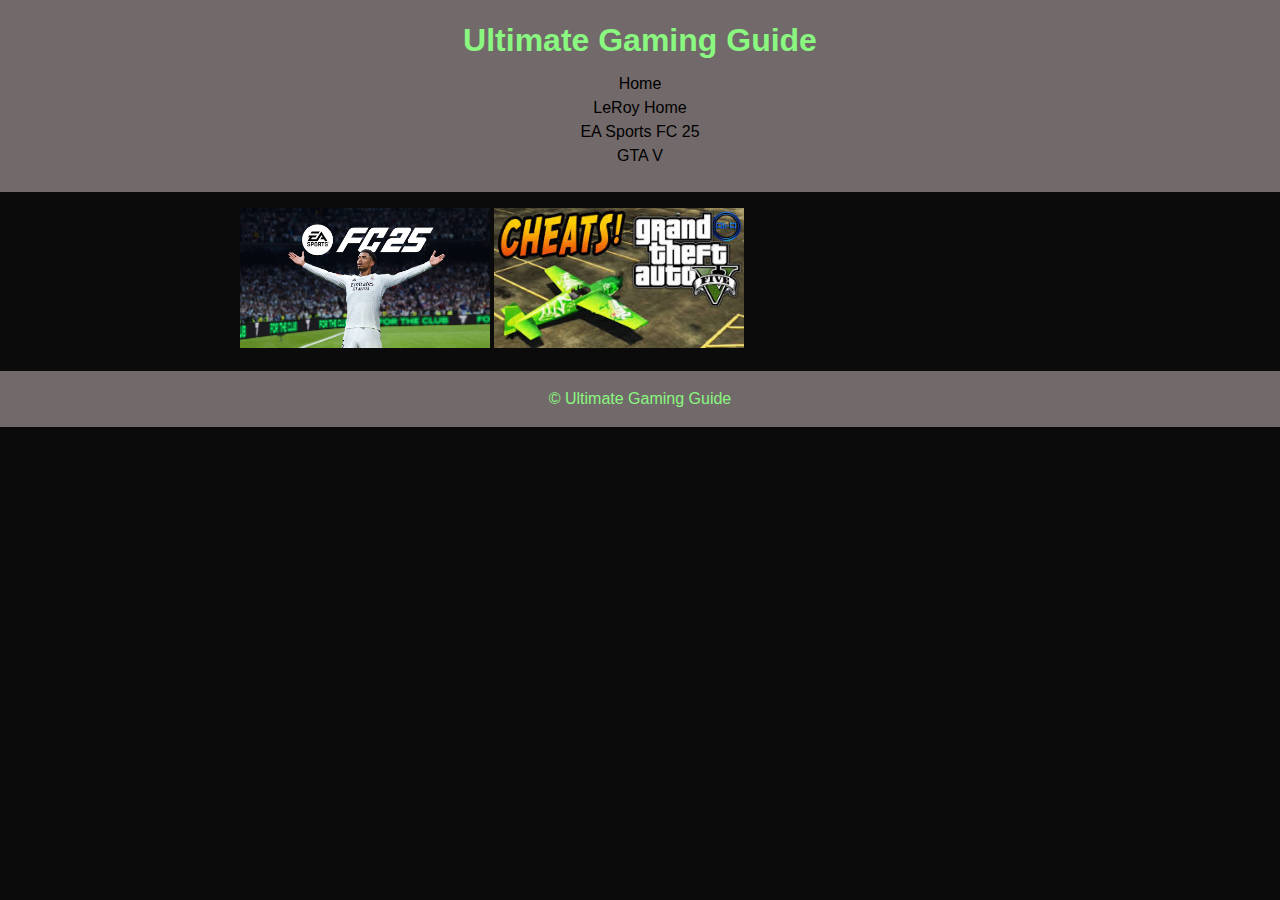
<file: index.html>
<!DOCTYPE html>
<html lang="en">
<head>
  <meta charset="UTF-8">
  <meta name="viewport" content="width=device-width,initial-scale=1.0">
  <title>Home | The Ultimate Gaming Guide</title>
  <link rel="stylesheet" href="styles.css">
</head>
<body>
  <header>
    <div class="logo"><h1>Ultimate Gaming Guide</h1></div>
    <nav>
      
        <a href="index.html">Home</a></br>
        <a href="index_leroy.html">LeRoy Home</a></br>
        <a href="fc25overview.html">EA Sports FC 25</a></br>
        <a href="gtav.html">GTA V</a></br>
    
    </nav>
  </header>
  <main class="container">
    <section class="hero">
      <img src="FC25.jpg" alt="FC 25 Logo" width="250" height="140">
      <img src="gta.jpg" alt="GTA V Logo" width="250 height=200">
    </section>
  </main>
  <footer>
    <p>&copy; Ultimate Gaming Guide</p>
  </footer>
</body>
</html>
</file>
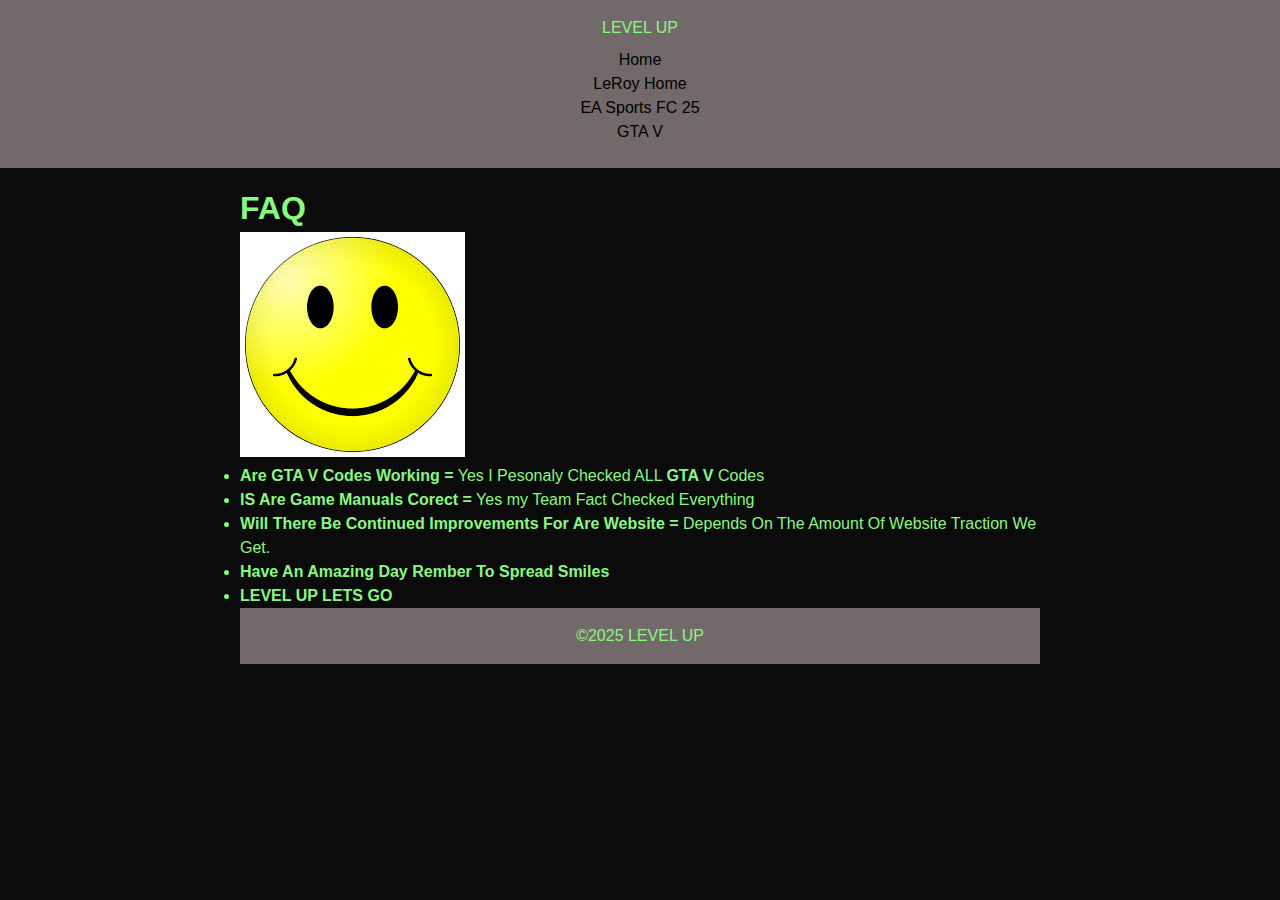
<file: Faq.LeRoy.Html>
<!DOCTYPE html>
<html lang="en">
<head>
  <meta charset="UTF-8">
  <meta name="viewport" content="width=device-width,initial-scale=1.0">
  <title>LEVEL UP | LEVEL UP Gaming guide</title>
  <link rel="stylesheet" href="styles.css" />
</head>

<body>
  <header>
    <div class="logo">LEVEL UP</div>
    <nav>
      <ul>
            <a href="index.html">Home</a></br>
        <a href="index_leroy.html">LeRoy Home</a></br>
        <a href="fc25overview.html">EA Sports FC 25</a></br>
        <a href="gtav.html">GTA V</a></br>
      </ul>
    </nav>
  </header>
  <main class="container">
    <h1>FAQ</h1>
    <img src="smile.jpg" alt="Smile Emoji ">
    
    <ul>
      <li><strong> Are GTA V Codes Working =</strong> Yes I Pesonaly Checked ALL <strong>GTA V</strong> Codes </li>
      <li><strong> IS Are Game Manuals Corect =</strong> Yes my Team Fact Checked Everything</li>
      <li><strong>Will There Be Continued Improvements For Are Website =</strong> Depends On The Amount Of Website Traction We Get. </li>
      <li><strong>Have An Amazing Day Rember To Spread Smiles</strong></li>
      <li><strong>LEVEL UP LETS GO </strong></li>
    </ul>

  <footer>
    <p>&copy;2025 LEVEL UP  </p>
  </footer>
</body>
</html>
</file>
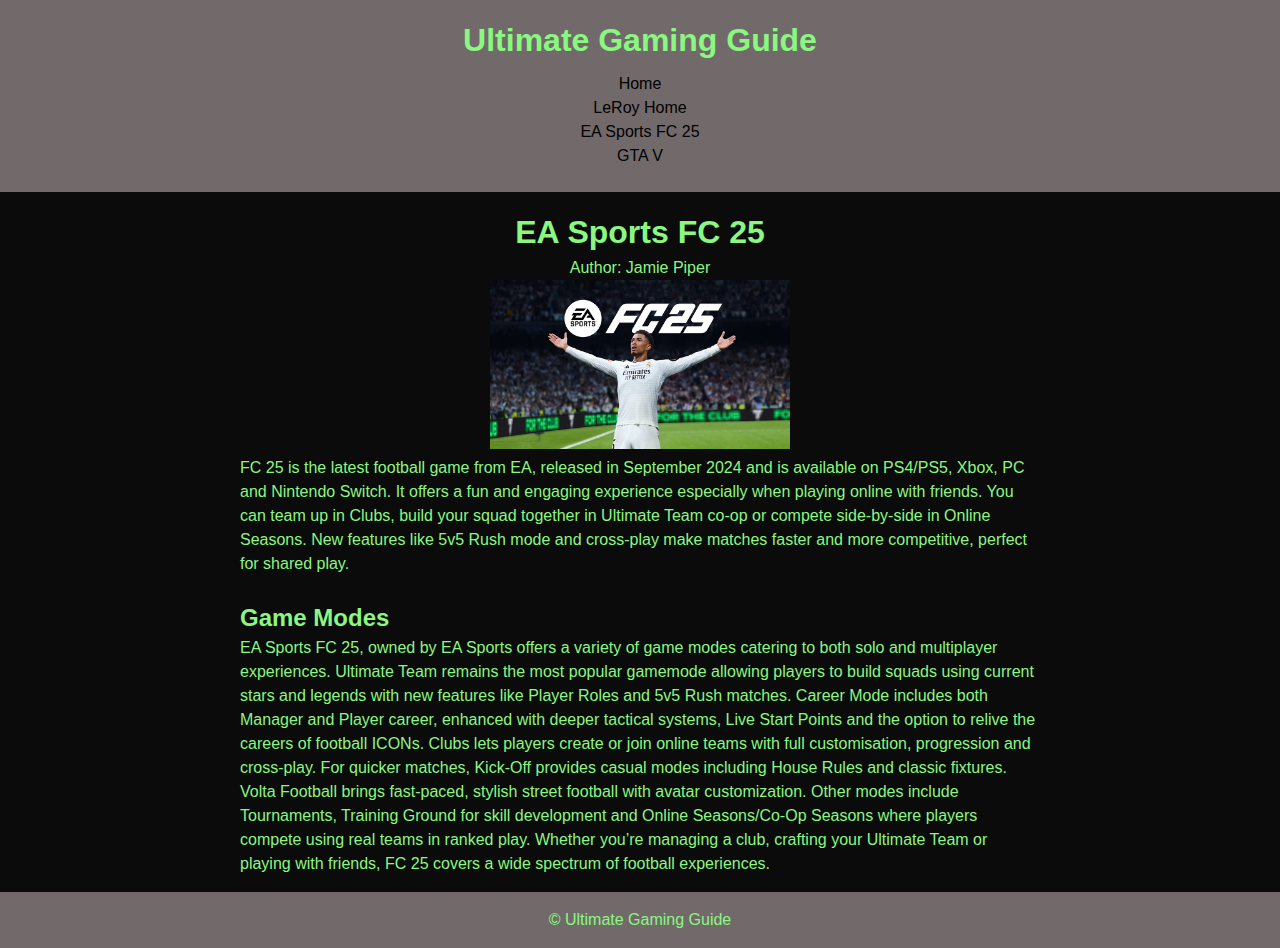
<file: fc25overview.html>
<!DOCTYPE html>
<html lang="en">
<head>
  <meta charset="UTF-8">
  <meta name="viewport" content="width=device-width,initial-scale=1.0">
  <title>Home | EA Sport FC 25 Overview</title>
  <link rel="stylesheet" href="styles.css">
</head>
<body>
  <header>
    <div class="logo"><h1>Ultimate Gaming Guide</h1></div>
    <nav>
      
          <a href="index.html">Home</a></br>
        <a href="index_leroy.html">LeRoy Home</a></br>
        <a href="fc25overview.html">EA Sports FC 25</a></br>
        <a href="gtav.html">GTA V</a></br>
    
    </nav>
  </header>
  <main class="container">
    <div align="center">
      <h1>EA Sports FC 25</h1>
      <p>Author: Jamie Piper</p>
      <section class="hero">
        <img src="FC25.jpg" alt="FC25Logo" width="300">
      </section>
</div>
    
    <p>FC 25 is the latest football game from EA, released in September 2024 and is available on PS4/PS5, Xbox, PC and Nintendo Switch. It offers a fun and engaging experience especially when playing online with friends. You can team up in Clubs, build your squad together in Ultimate Team co-op or compete side-by-side in Online Seasons. New features like 5v5 Rush mode and cross-play make matches faster and more competitive, perfect for shared play.</p>
  </br>
  <h2>Game Modes</h2>
    <p>EA Sports FC 25, owned by EA Sports offers a variety of game modes catering to both solo and multiplayer experiences. Ultimate Team remains the most popular gamemode allowing players to build squads using current stars and legends with new features like Player Roles and 5v5 Rush matches. Career Mode includes both Manager and Player career, enhanced with deeper tactical systems, Live Start Points and the option to relive the careers of football ICONs. Clubs lets players create or join online teams with full customisation, progression and cross-play.
For quicker matches, Kick-Off provides casual modes including House Rules and classic fixtures. Volta Football brings fast-paced, stylish street football with avatar customization. Other modes include Tournaments, Training Ground for skill development and Online Seasons/Co-Op Seasons where players compete using real teams in ranked play. Whether you’re managing a club, crafting your Ultimate Team or playing with friends, FC 25 covers a wide spectrum of football experiences.</p>
  </main>
  <footer>
    <p>&copy; Ultimate Gaming Guide</p>
  </footer>
</body>
</html>
</file>
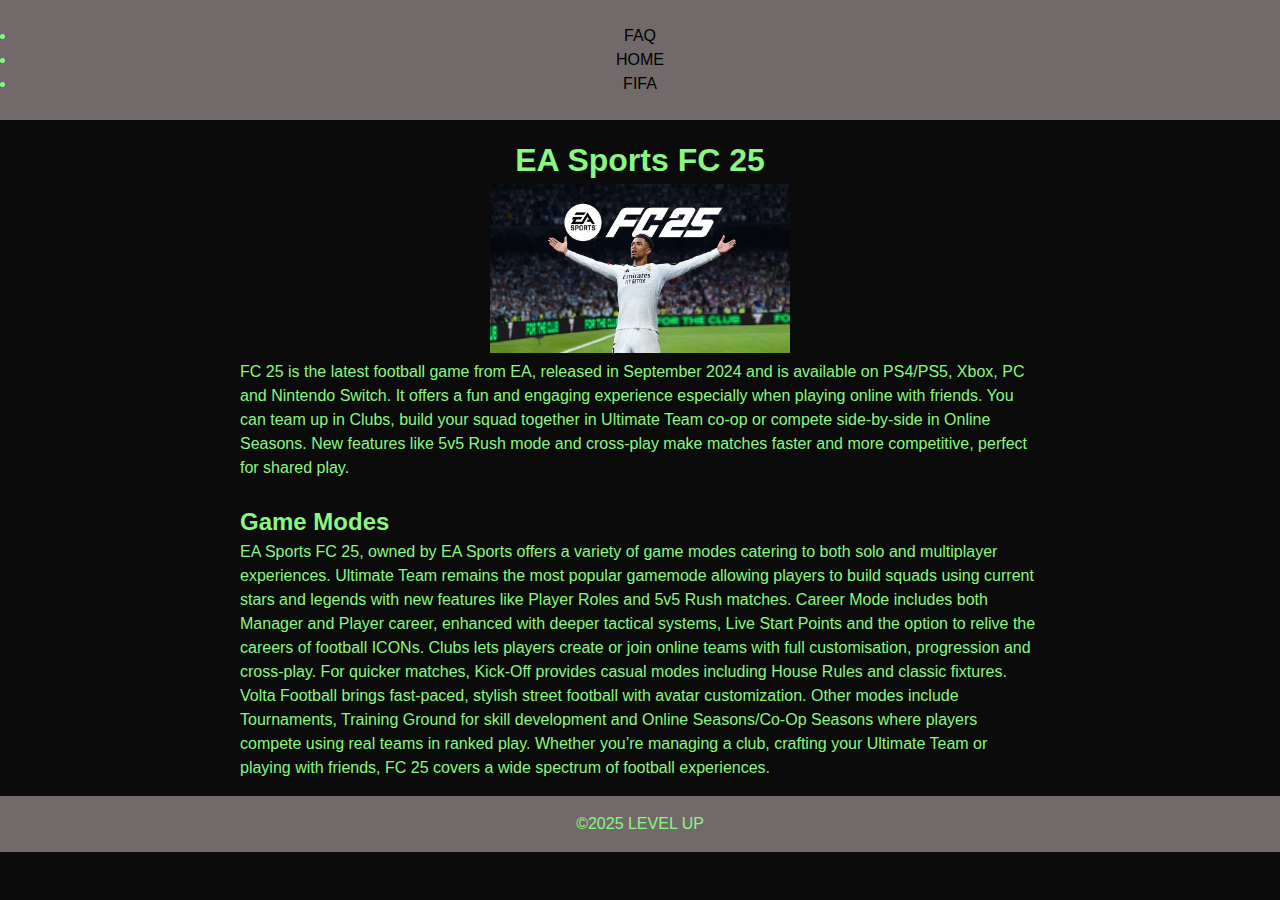
<file: fc25overviewJamie.html>
<!DOCTYPE html>
<html lang="en">
<head>
  <meta charset="UTF-8">
  <meta name="viewport" content="width=device-width,initial-scale=1.0">
  <title>Home | EA Sport FC 25 Overview</title>
  <header>
     <nav>
      <ul>
        <li><a href="Faq.LeRoy.Html">FAQ</a></li>
      <li><a href= "index.html">HOME </a></li>
      <li><a href="index.html">FIFA</a></li>
      </ul>
    </nav>
    </header>
   
  <link rel="stylesheet" href="styles.css">
</head>
<body>

  <main class="container">
    <div align="center">
      <h1>EA Sports FC 25</h1>
      <section class="hero">
        <img src="FC25.jpg" alt="FC25Logo" width="300">
      </section>
</div>
    
    <p>FC 25 is the latest football game from EA, released in September 2024 and is available on PS4/PS5, Xbox, PC and Nintendo Switch. It offers a fun and engaging experience especially when playing online with friends. You can team up in Clubs, build your squad together in Ultimate Team co-op or compete side-by-side in Online Seasons. New features like 5v5 Rush mode and cross-play make matches faster and more competitive, perfect for shared play.</p>
  </br>
  <h2>Game Modes</h2>
    <p>EA Sports FC 25, owned by EA Sports offers a variety of game modes catering to both solo and multiplayer experiences. Ultimate Team remains the most popular gamemode allowing players to build squads using current stars and legends with new features like Player Roles and 5v5 Rush matches. Career Mode includes both Manager and Player career, enhanced with deeper tactical systems, Live Start Points and the option to relive the careers of football ICONs. Clubs lets players create or join online teams with full customisation, progression and cross-play.
For quicker matches, Kick-Off provides casual modes including House Rules and classic fixtures. Volta Football brings fast-paced, stylish street football with avatar customization. Other modes include Tournaments, Training Ground for skill development and Online Seasons/Co-Op Seasons where players compete using real teams in ranked play. Whether you’re managing a club, crafting your Ultimate Team or playing with friends, FC 25 covers a wide spectrum of football experiences.</p>
  </main>
  <footer>
    <p>&copy;2025 LEVEL UP</p>
  </footer>
</body>
</html>
</file>
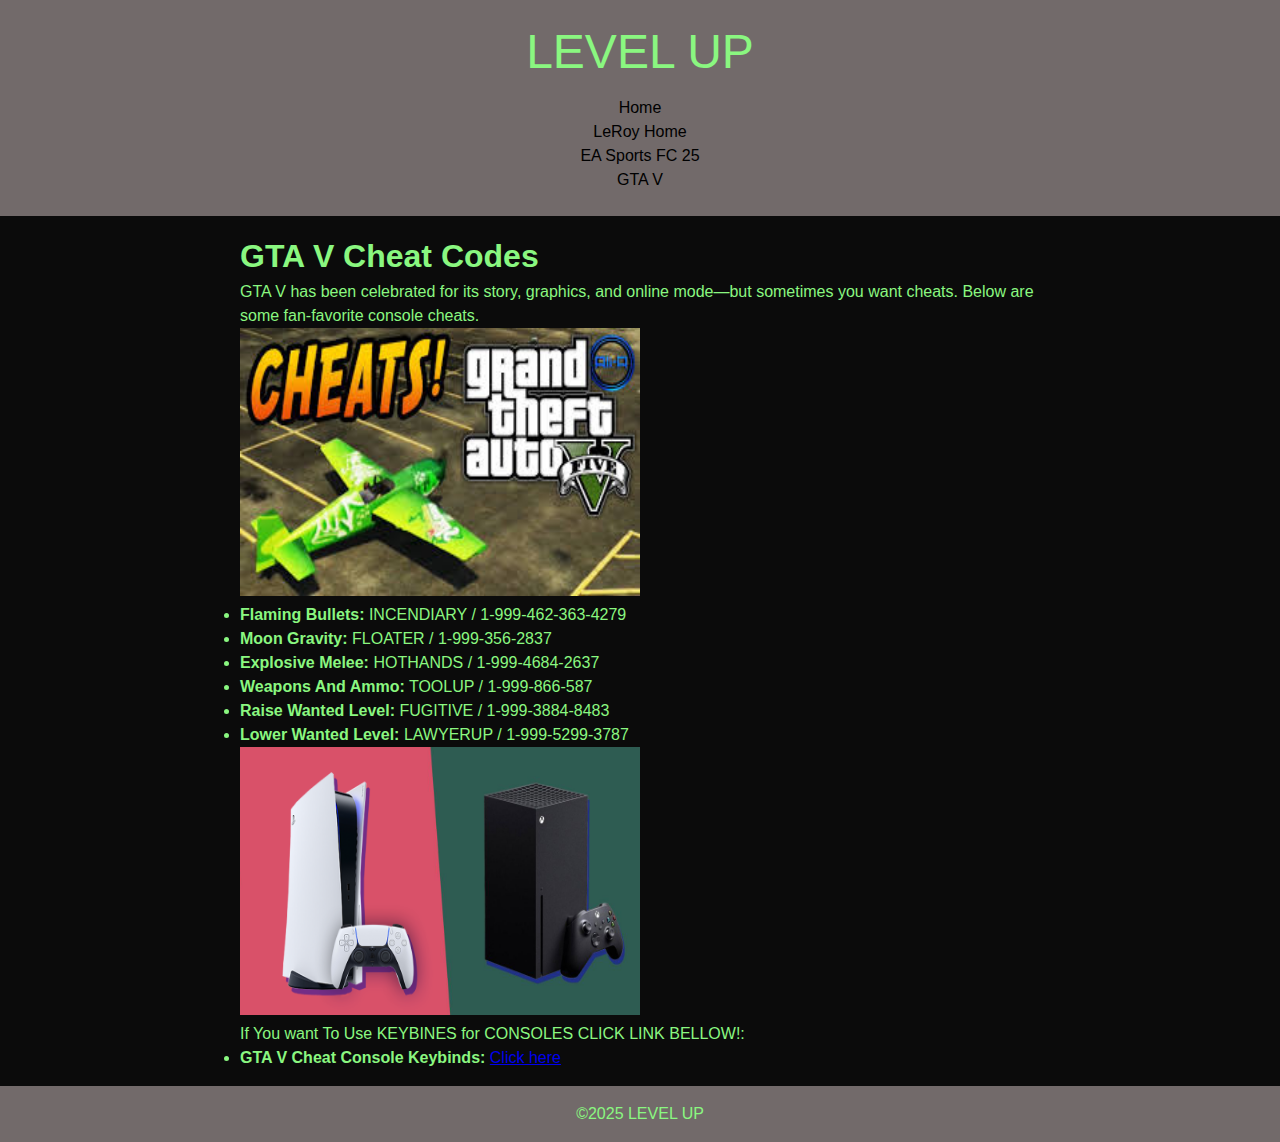
<file: gtav.html>
<!DOCTYPE html>
<html lang="en">
<head>
  <meta charset="UTF-8" />
  <meta name="viewport" content="width=device-width, initial-scale=1.0"/>
  <title>GTA V Cheat Codes</title>
  <link rel="stylesheet" href="styles.css" />
</head>
<body>
  <header>
    <div class="logo" style="font-size: 48px;">LEVEL UP</div>
     <nav>
      <ul>
          <a href="index.html">Home</a></br>
        <a href="index_leroy.html">LeRoy Home</a></br>
        <a href="fc25overview.html">EA Sports FC 25</a></br>
        <a href="gtav.html">GTA V</a></br>
      </ul>
    </nav>
  </header>

  <main class="container">
    <h1>GTA V Cheat Codes</h1>
    <p>
      GTA V has been celebrated for its story, graphics, and online mode—but sometimes you want cheats. Below are some fan-favorite console cheats.
    </p>

    <section class="hero">
      <img src="gta.jpg" alt="GTA V Thumbnail" width="400" height="268" />
    </section>

    <ul>
      <li><strong>Flaming Bullets:</strong> INCENDIARY / 1-999-462-363-4279</li>
      <li><strong>Moon Gravity:</strong> FLOATER / 1-999-356-2837</li>
      <li><strong>Explosive Melee:</strong> HOTHANDS / 1-999-4684-2637</li>
      <li><strong>Weapons And Ammo:</strong> TOOLUP / 1-999-866-587</li>
      <li><strong>Raise Wanted Level:</strong> FUGITIVE / 1-999-3884-8483</li>
      <li><strong>Lower Wanted Level:</strong> LAWYERUP / 1-999-5299-3787</li>
    </ul>

    <section>
      <img src="xbox vs ps5.png" alt="Xbox vs PS5 Back to Back" width="400" height="268" />
      <p>
        If You want To Use KEYBINES for CONSOLES CLICK LINK BELLOW!:
      </p>
      <ul>
        <li>
          <strong>GTA V Cheat Console Keybinds:</strong>
          <a
            href="https://www.ign.com/wikis/gta-5/All_GTA_5_Cheat_Codes_and_Secrets_For_PC_and_Console"
            target="_blank" rel="noopener noreferrer"
          >
            Click here
          </a>
        </li>
      </ul>
    </section>
  </main>

  <footer>
    <p>&copy;2025 LEVEL UP</p>
  </footer>
</body>
</html>
</file>
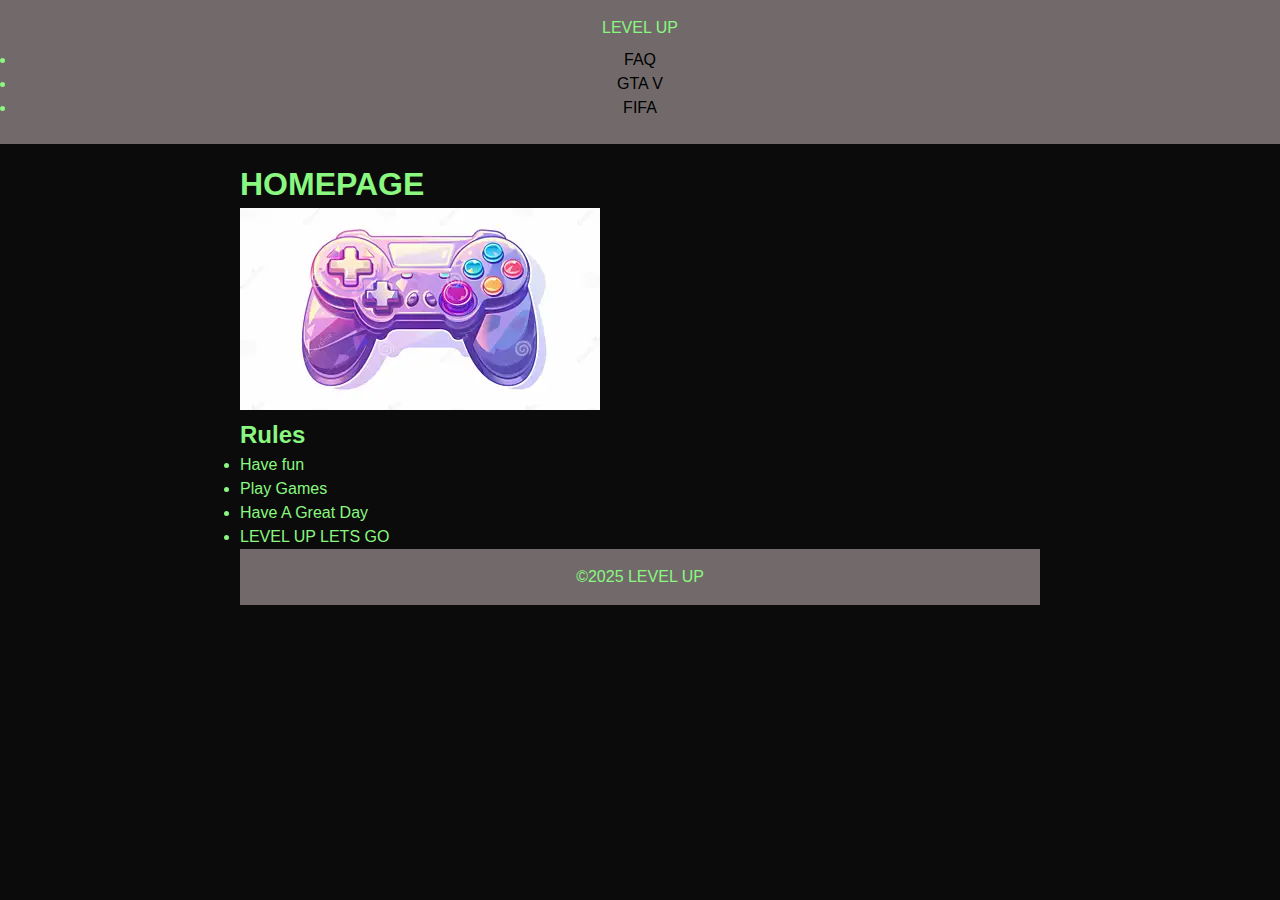
<file: index leroy temp.html>
<!DOCTYPE html>
<html lang="en">
<head>
  <meta charset="UTF-8">
  <meta name="viewport" content="width=device-width,initial-scale=1.0">
  <title>LEVEL UP | LEVEL UP Gaming guide</title>
  <link rel="stylesheet" href="styles.css" />
</head>

<body>
  <header>
    <div class="logo">LEVEL UP</div>
    <nav>
      <ul>
          <li><a href="Faq.LeRoy.Html">FAQ </a></li>
          <li><a href="LeRoy.gtav.html">GTA V </a></li>
      <li><a href="fc25overviewJamie.html">FIFA</a></li>
      </ul>
    </nav>
  </header>
  <main class="container">
    <h1>HOMEPAGE</h1>
    <img src="Controler.webp" alt="old fassion controler ">
    <h2>Rules</h2>
    <ul>
      <li>Have fun</li>
      <li>Play Games</li>
      <li>Have A Great Day </li>
      <li>LEVEL UP LETS GO </li>
    </ul>

  <footer>
    <p>&copy;2025 LEVEL UP </p>
  </footer>
</body>
</html>
</file>
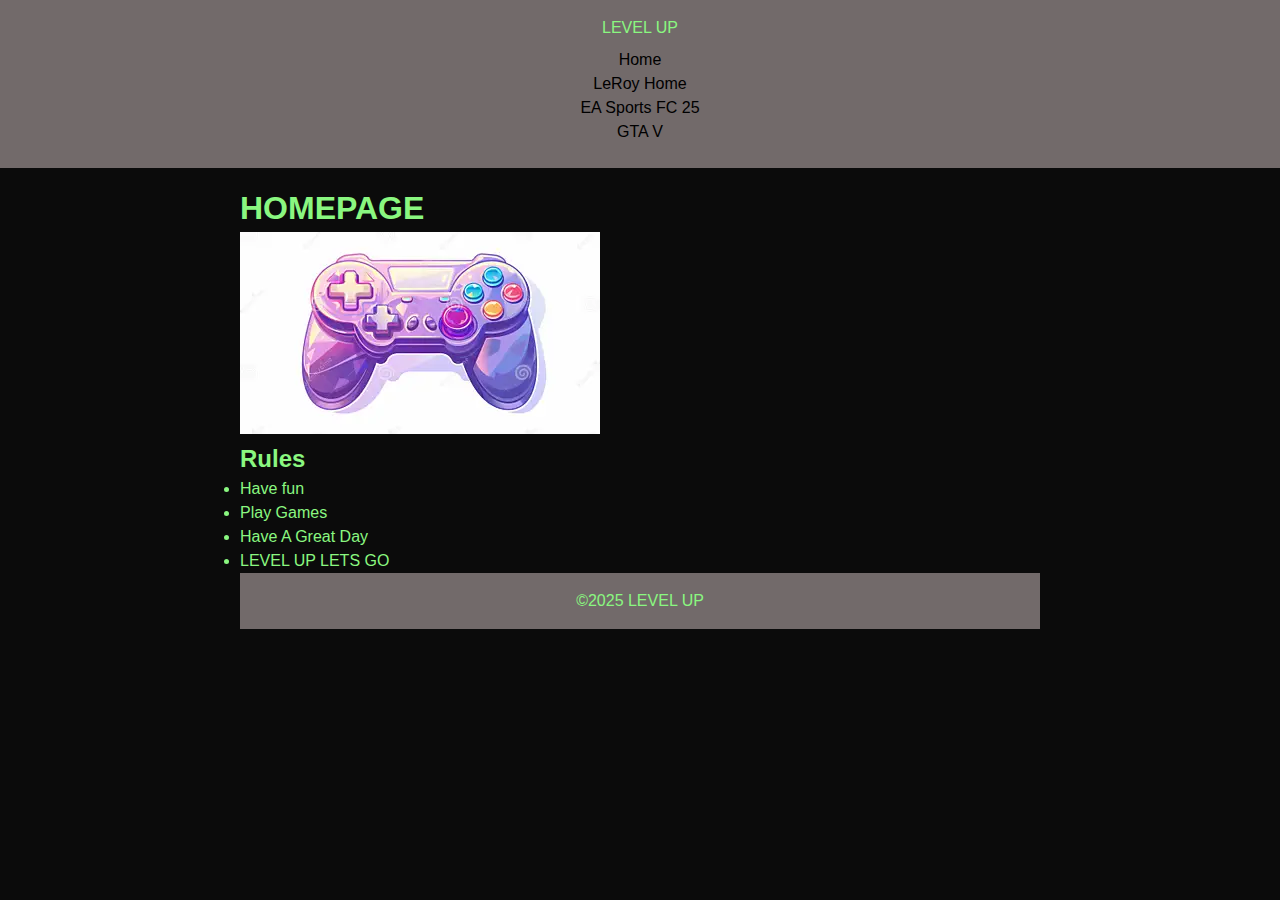
<file: index_leroy.html>
<!DOCTYPE html>
<html lang="en">
<head>
  <meta charset="UTF-8">
  <meta name="viewport" content="width=device-width,initial-scale=1.0">
  <title>LEVEL UP | LEVEL UP Gaming guide</title>
  <link rel="stylesheet" href="styles.css" />
</head>

<body>
  <header>
    <div class="logo">LEVEL UP</div>
    <nav>
      <ul>
             <a href="index.html">Home</a></br>
        <a href="index_leroy.html">LeRoy Home</a></br>
        <a href="fc25overview.html">EA Sports FC 25</a></br>
        <a href="gtav.html">GTA V</a></br>
      </ul>
    </nav>
  </header>
  <main class="container">
    <h1>HOMEPAGE</h1>
    <img src="Controler.webp" alt="old fassion controler ">
    <h2>Rules</h2>
    <ul>
      <li>Have fun</li>
      <li>Play Games</li>
      <li>Have A Great Day </li>
      <li>LEVEL UP LETS GO </li>
    </ul>

  <footer>
    <p>&copy;2025 LEVEL UP </p>
  </footer>
</body>
</html>
</file>
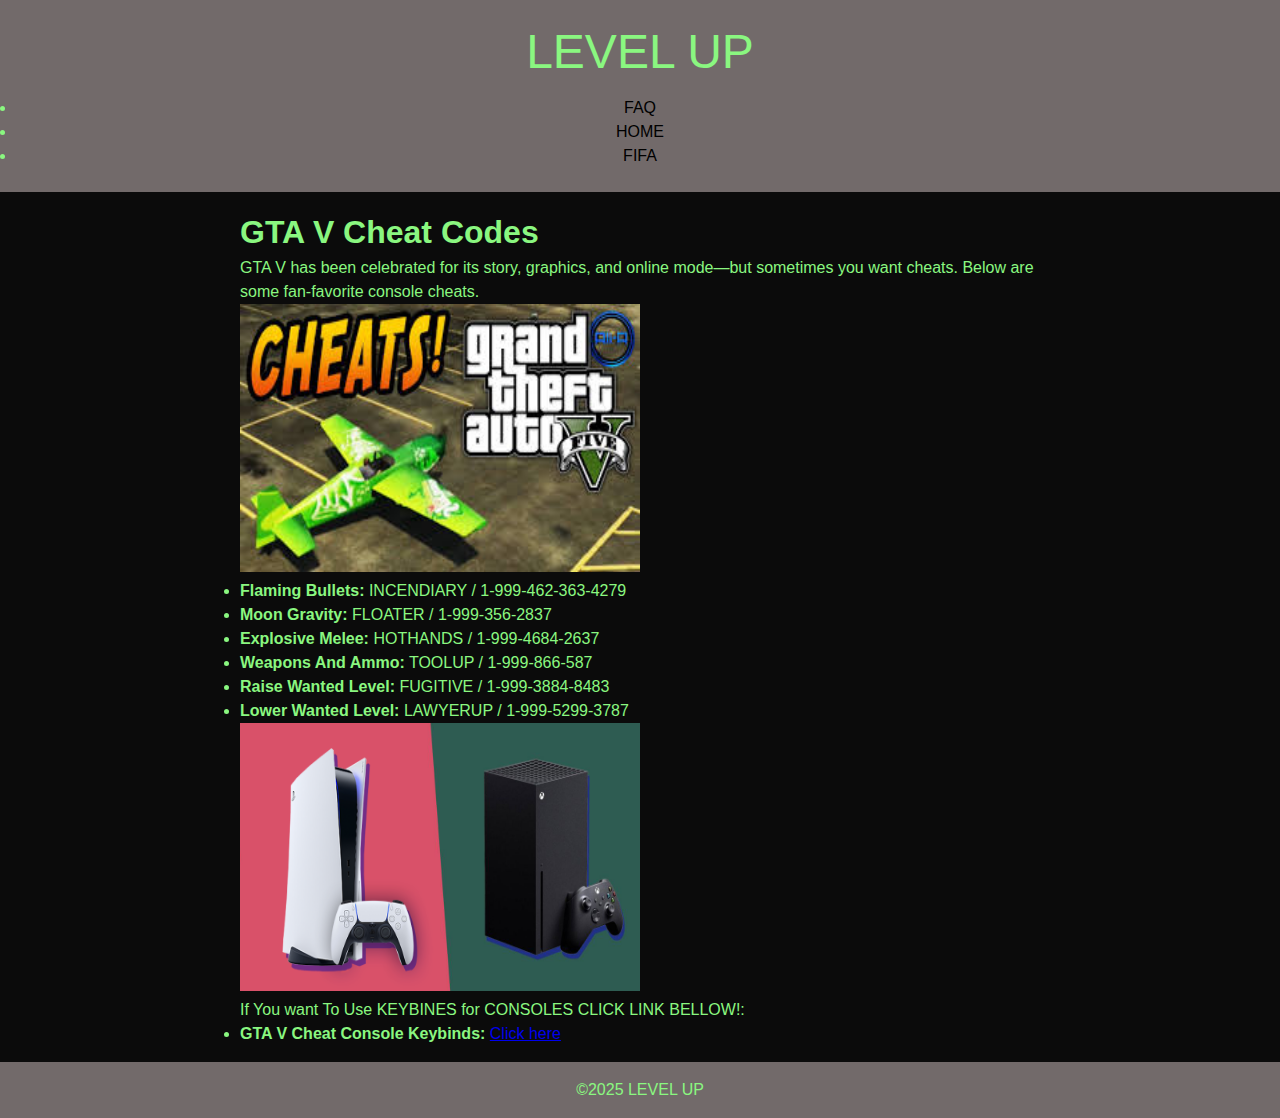
<file: LeRoy.gtav.html>
<!DOCTYPE html>
<html lang="en">
<head>
  <meta charset="UTF-8" />
  <meta name="viewport" content="width=device-width, initial-scale=1.0"/>
  <title>GTA V Cheat Codes</title>
  <link rel="stylesheet" href="styles.css" />
</head>
<body>
  <header>
    <div class="logo" style="font-size: 48px;">LEVEL UP</div>
     <nav>
      <ul>
        <li><a href="Faq.LeRoy.Html">FAQ</a></li>
      <li><a href="LEROYHOMEPAGE.html">HOME </a></li>
      <li><a href="fc25overviewJamie.html">FIFA</a></li>
      </ul>
    </nav>
  </header>

  <main class="container">
    <h1>GTA V Cheat Codes</h1>
    <p>
      GTA V has been celebrated for its story, graphics, and online mode—but sometimes you want cheats. Below are some fan-favorite console cheats.
    </p>

    <section class="hero">
      <img src="gta.jpg" alt="GTA V Thumbnail" width="400" height="268" />
    </section>

    <ul>
      <li><strong>Flaming Bullets:</strong> INCENDIARY / 1-999-462-363-4279</li>
      <li><strong>Moon Gravity:</strong> FLOATER / 1-999-356-2837</li>
      <li><strong>Explosive Melee:</strong> HOTHANDS / 1-999-4684-2637</li>
      <li><strong>Weapons And Ammo:</strong> TOOLUP / 1-999-866-587</li>
      <li><strong>Raise Wanted Level:</strong> FUGITIVE / 1-999-3884-8483</li>
      <li><strong>Lower Wanted Level:</strong> LAWYERUP / 1-999-5299-3787</li>
    </ul>

    <section>
      <img src="xbox vs ps5.png" alt="Xbox vs PS5 Back to Back" width="400" height="268" />
      <p>
        If You want To Use KEYBINES for CONSOLES CLICK LINK BELLOW!:
      </p>
      <ul>
        <li>
          <strong>GTA V Cheat Console Keybinds:</strong>
          <a
            href="https://www.ign.com/wikis/gta-5/All_GTA_5_Cheat_Codes_and_Secrets_For_PC_and_Console"
            target="_blank" rel="noopener noreferrer"
          >
            Click here
          </a>
        </li>
      </ul>
    </section>
  </main>

  <footer>
    <p>&copy;2025 LEVEL UP</p>
  </footer>
</body>
</html>
</file>
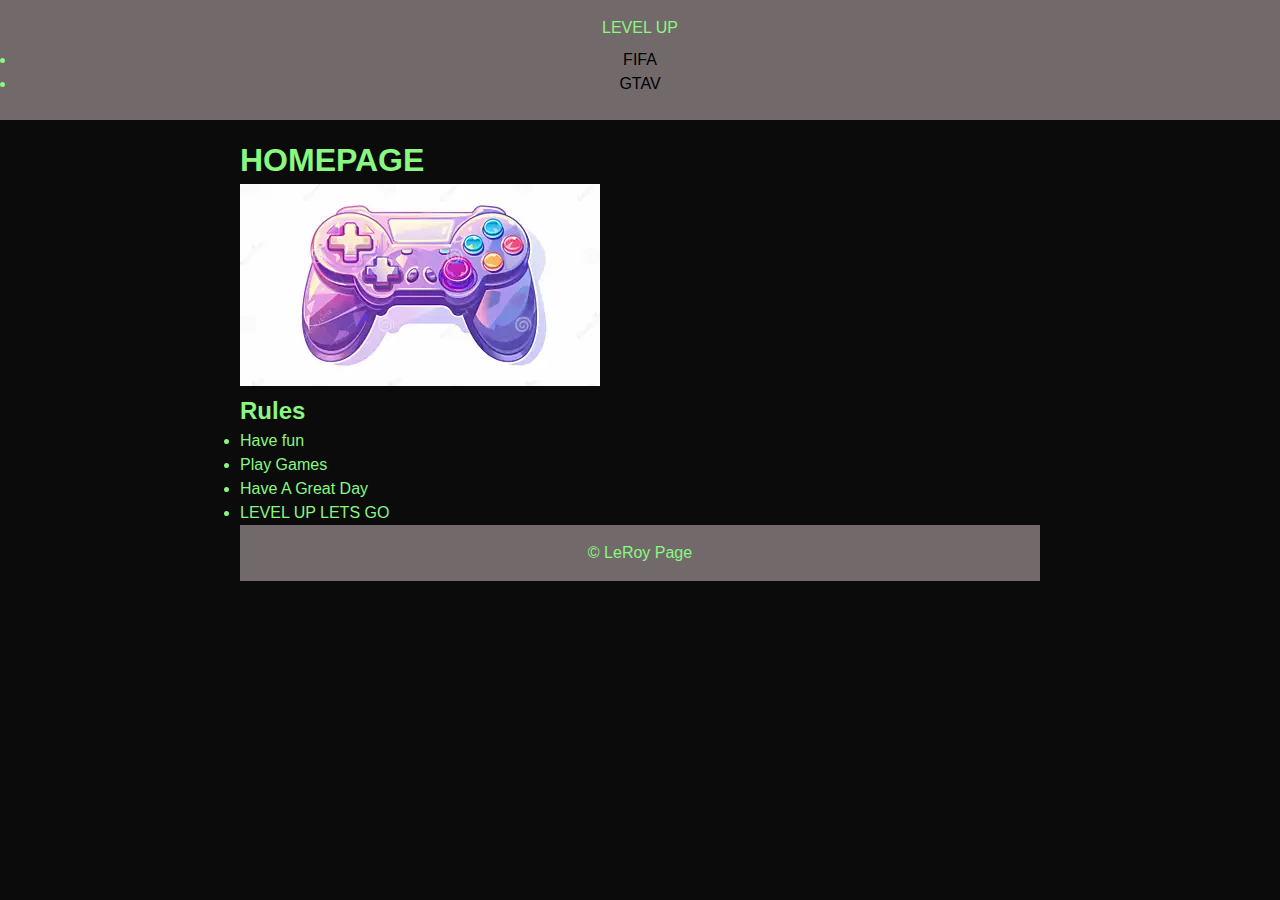
<file: LEROYHOMEPAGE.html>
<!DOCTYPE html>
<html lang="en">
<head>
  <meta charset="UTF-8">
  <meta name="viewport" content="width=device-width,initial-scale=1.0">
  <title>LEVEL UP | LEVEL UP Gaming guide</title>
  <link rel="stylesheet" href="styles.css" />
</head>

<body>
  <header>
    <div class="logo">LEVEL UP</div>
    <nav>
      <ul>
      <li><a href="fc25overview.html">FIFA</a></li>
        <li><a href="LeRoy.gtav.html">GTAV </a></li>
      </ul>
    </nav>
  </header>
  <main class="container">
    <h1>HOMEPAGE</h1>
    <img src="Controler.webp" alt="old fassion controler ">
    <h2>Rules</h2>
    <ul>
      <li>Have fun</li>
      <li>Play Games</li>
      <li>Have A Great Day </li>
      <li>LEVEL UP LETS GO </li>
    </ul>

  <footer>
    <p>&copy; LeRoy Page </p>
  </footer>
</body>
</html>
</file>
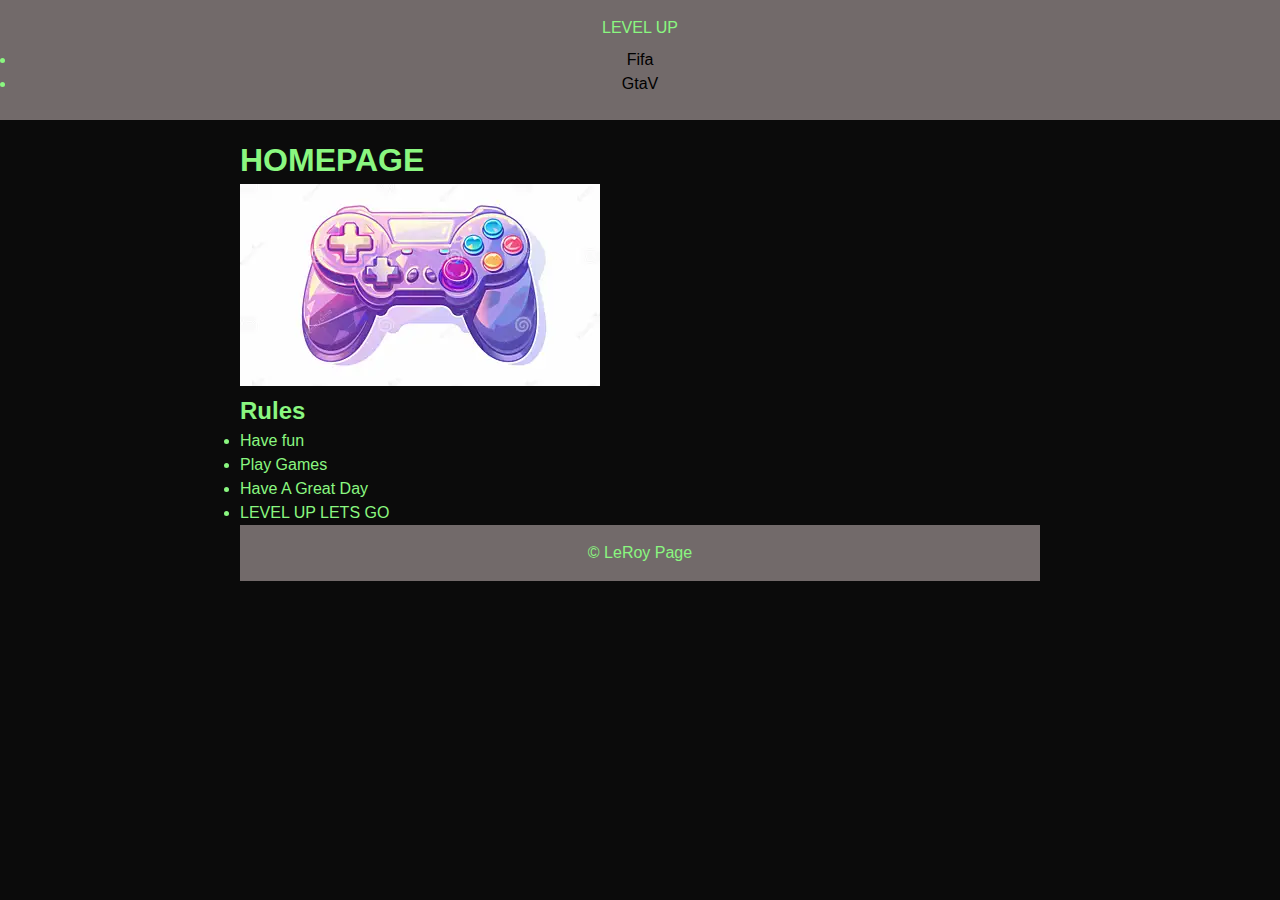
<file: LeRoyHOMEPAGE.html>
<!DOCTYPE html>
<html lang="en">
<head>
  <meta charset="UTF-8">
  <meta name="viewport" content="width=device-width,initial-scale=1.0">
  <title>LEVEL UP | LEVEL UP Gaming guide</title>
  <link rel="stylesheet" href="styles.css" />
</head>

<body>
  <header>
    <div class="logo">LEVEL UP</div>
    <nav>
      <ul>
      <li><a href="fc25overview.html">Fifa</a></li>
        <li><a href="LeRoy.gtav.html">GtaV </a></li>
      </ul>
    </nav>
  </header>
  <main class="container">
    <h1>HOMEPAGE</h1>
    <img src="Controler.webp" alt="old fassion controler ">
    <h2>Rules</h2>
    <ul>
      <li>Have fun</li>
      <li>Play Games</li>
      <li>Have A Great Day </li>
      <li>LEVEL UP LETS GO </li>
    </ul>

  <footer>
    <p>&copy; LeRoy Page </p>
  </footer>
</body>
</html>
</file>
<file: styles.css>
/* ========================
   BASIC RESET
   ------------------------
   Remove default browser margins, paddings, and set consistent box-sizing.
   ======================== */
* {
  box-sizing: border-box;
  margin: 0;
  padding: 0;
}

/* ========================
   BODY
   ------------------------
   Set the overall font, text colour, background colour and line spacing.
   ======================== */
body {
  font-family: Arial, sans-serif;
  color: #8af780;
  background: #0b0b0b;
  line-height: 1.5;
}

/* ========================
   LAYOUT CONTAINER
   ------------------------
   Centre content with a max-width and responsive margins.
   ======================== */
.container {
  width: 90%;
  max-width: 800px;
  margin: 1em auto;
}

/* ========================
   HEADER & FOOTER
   ------------------------
   Add background colour, centre text and padding for site header/footer.
   ======================== */
header, footer {
  background: #726a6a;
  text-align: center;
  padding: 1em;
}

/* ========================
   NAVIGATION
   ------------------------
   Centre nav links, space them out, and style text links.
   ======================== */
nav {
  text-align: center;
  margin: 0.5em 0;
}
nav a {
  margin: 0 0.5em;
  text-decoration: none;
  color: #000000;
}
</file>
